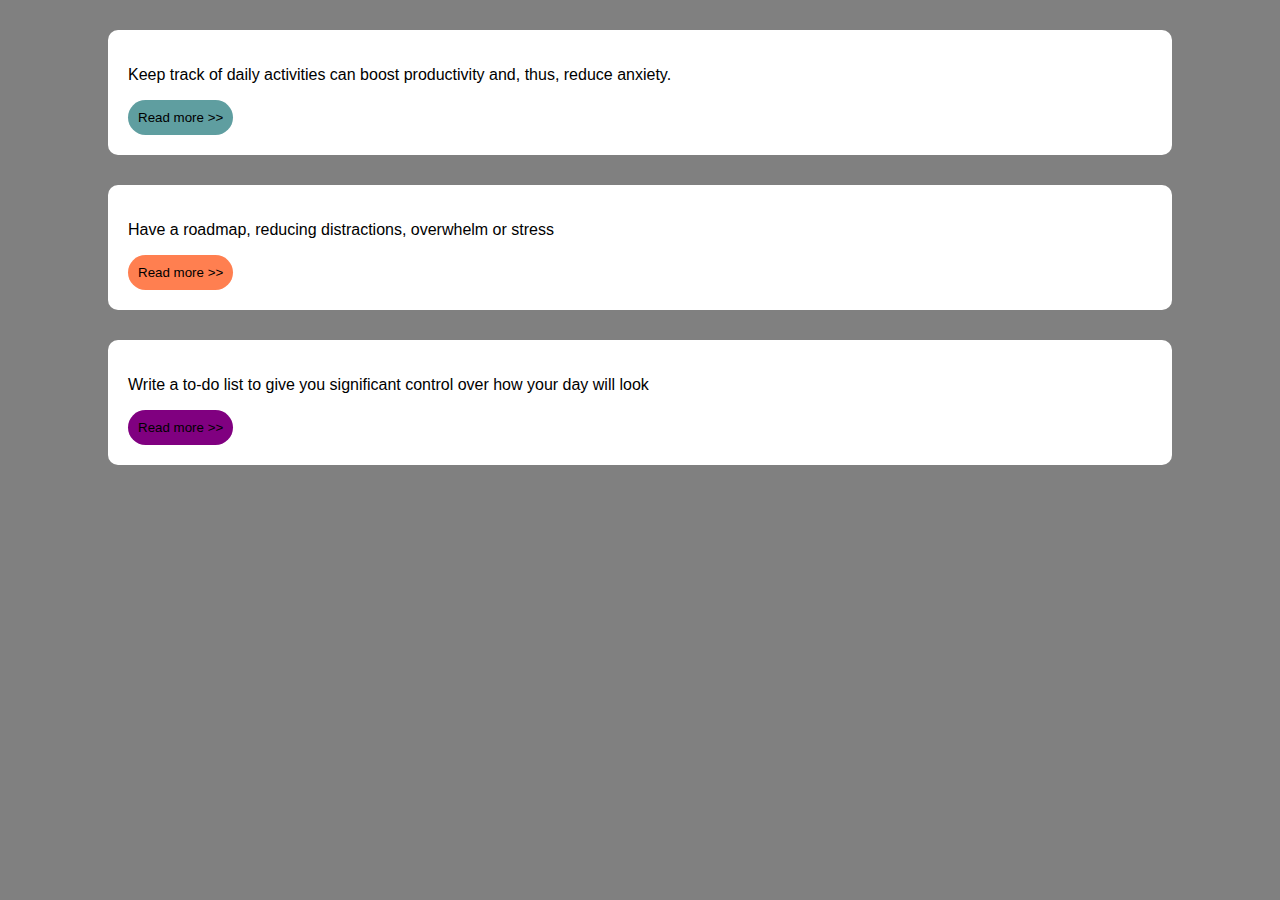
<file: START CODE/EX-1/index.html>
<!DOCTYPE html>
<html lang="en">
<head>
    <meta charset="UTF-8">
    <meta http-equiv="X-UA-Compatible" content="IE=edge">
    <meta name="viewport" content="width=device-width, initial-scale=1.0">
    <link rel="stylesheet" href="style.css">
</head>
<body>

  <div class="box">
      <p>Keep track of daily activities can boost productivity and, thus, reduce anxiety.</p>
      <button class="button1">Read more >></button>
  </div>
  <div class="box">
      <p>Have a roadmap, reducing distractions, overwhelm or stress</p>
      <button class="button2">Read more >></button>
  </div>
  <div class ="box">
      <p>Write a to-do list to give you significant control over how your day will look</p>
      <button class="button3">Read more >></button>
  </div>
</body>
</html>
</file>
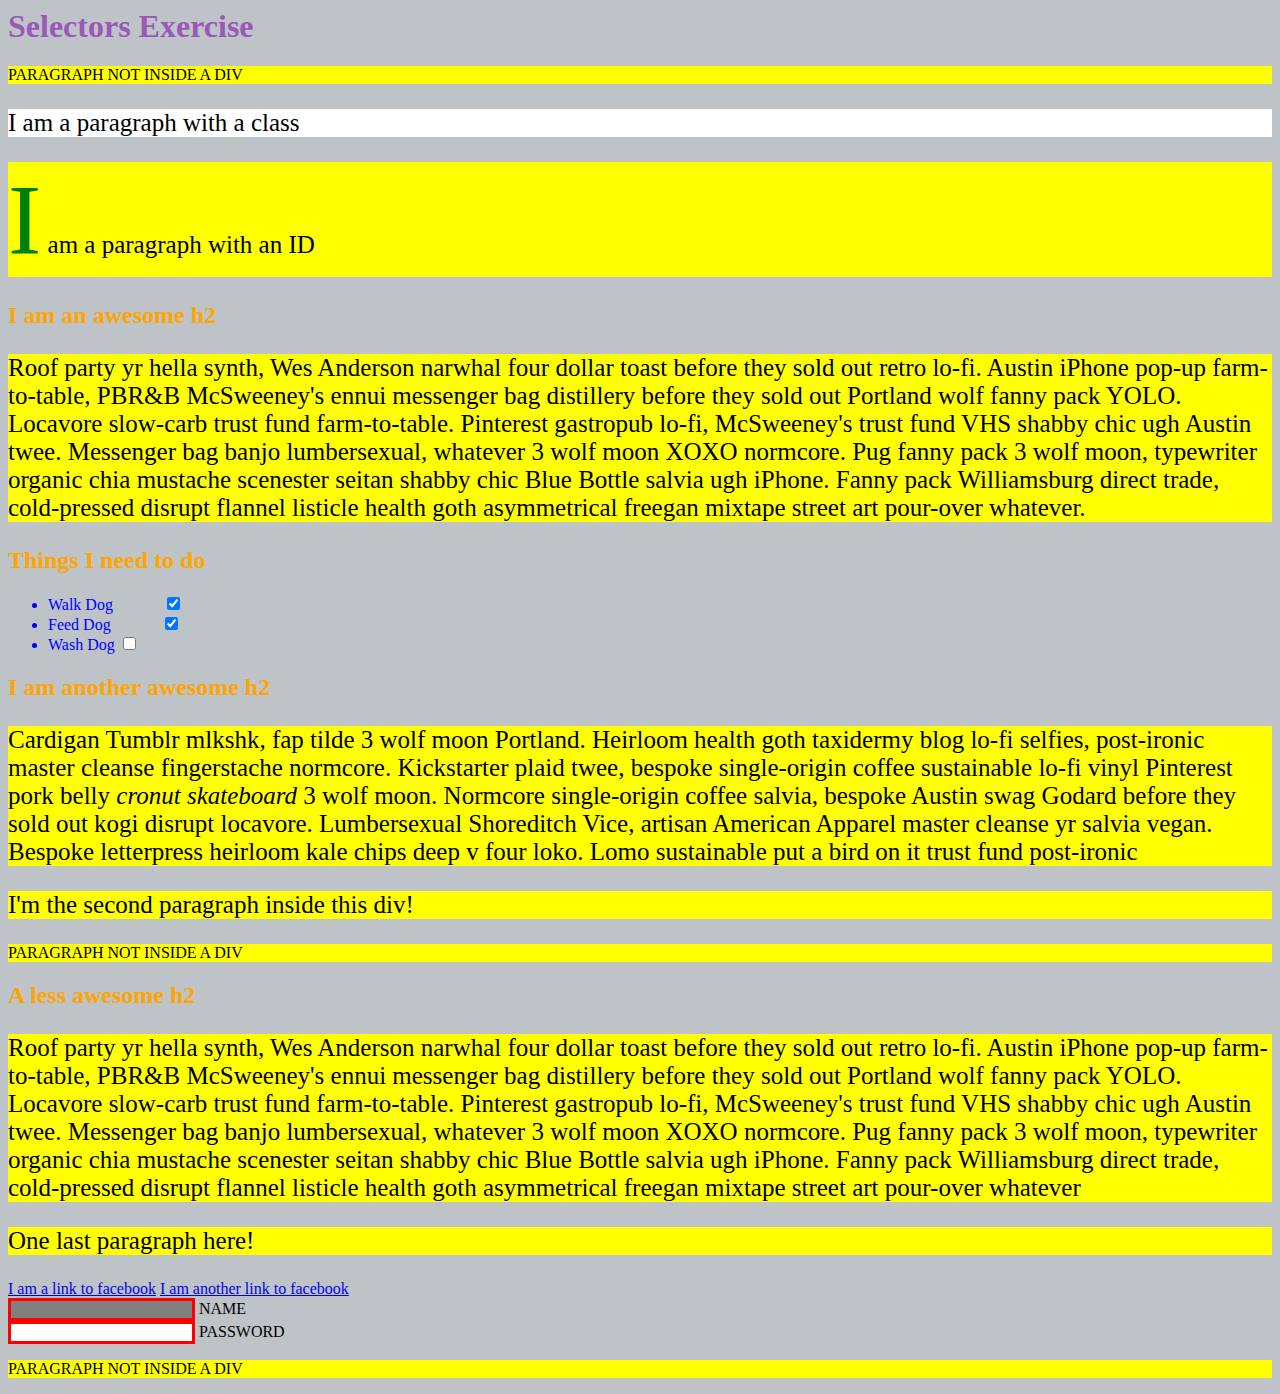
<file: START CODE/EX-2/index.html>
<html>
  <head>
    <meta charset="UTF-8" />
    <title>Selectors Exercise</title>
    <link rel="stylesheet" type="text/css" href="selectors.css" />
  </head>
  <body>
    <h1>Selectors Exercise</h1>

    <p>PARAGRAPH NOT INSIDE A DIV</p>

    <div>
      <p class="hello">I am a paragraph with a class</p>
      <p id="special">I am a paragraph with an ID</p>

      <h2>I am an awesome h2</h2>

      <p>
        Roof party yr hella synth, Wes Anderson narwhal four dollar toast before
        they sold out retro lo-fi. Austin iPhone pop-up farm-to-table, PBR&B
        McSweeney's ennui messenger bag distillery before they sold out Portland
        wolf fanny pack YOLO. Locavore slow-carb trust fund farm-to-table.
        Pinterest gastropub lo-fi, McSweeney's trust fund VHS shabby chic ugh
        Austin twee. Messenger bag banjo lumbersexual, whatever 3 wolf moon XOXO
        normcore. Pug fanny pack 3 wolf moon, typewriter organic chia mustache
        scenester seitan shabby chic Blue Bottle salvia ugh iPhone. Fanny pack
        Williamsburg direct trade, cold-pressed disrupt flannel listicle health
        goth asymmetrical freegan mixtape street art pour-over whatever.
      </p>
    </div>

    <div>
      <h2>Things I need to do</h2>

      <ul>
        <li>Walk Dog <input type="checkbox" checked /></li>
        <li>Feed Dog <input type="checkbox" checked /></li>
        <li>Wash Dog <input type="checkbox" /></li>
      </ul>
    </div>

    <div>
      <h2>I am another awesome h2</h2>

      <p>
        Cardigan Tumblr mlkshk, fap tilde 3 wolf moon Portland. Heirloom health
        goth taxidermy blog lo-fi selfies, post-ironic master cleanse
        fingerstache normcore. Kickstarter plaid twee, bespoke single-origin
        coffee sustainable lo-fi vinyl Pinterest pork belly
        <em>cronut skateboard</em> 3 wolf moon. Normcore single-origin coffee
        salvia, bespoke Austin swag Godard before they sold out kogi disrupt
        locavore. Lumbersexual Shoreditch Vice, artisan American Apparel master
        cleanse yr salvia vegan. Bespoke letterpress heirloom kale chips deep v
        four loko. Lomo sustainable put a bird on it trust fund post-ironic
      </p>

      <p>I'm the second paragraph inside this div!</p>
    </div>

    <p>PARAGRAPH NOT INSIDE A DIV</p>

    <div>
      <h2>A less awesome h2</h2>

      <p>
        Roof party yr hella synth, Wes Anderson narwhal four dollar toast before
        they sold out retro lo-fi. Austin iPhone pop-up farm-to-table, PBR&B
        McSweeney's ennui messenger bag distillery before they sold out Portland
        wolf fanny pack YOLO. Locavore slow-carb trust fund farm-to-table.
        Pinterest gastropub lo-fi, McSweeney's trust fund VHS shabby chic ugh
        Austin twee. Messenger bag banjo lumbersexual, whatever 3 wolf moon XOXO
        normcore. Pug fanny pack 3 wolf moon, typewriter organic chia mustache
        scenester seitan shabby chic Blue Bottle salvia ugh iPhone. Fanny pack
        Williamsburg direct trade, cold-pressed disrupt flannel listicle health
        goth asymmetrical freegan mixtape street art pour-over whatever
      </p>

      <p>One last paragraph here!</p>

      <a href="https://www.facebook.com">I am a link to facebook</a>
      <a href="https://www.facebook.com">I am another link to facebook</a>
      <br />

      <input type="text" name="name" /><label> Name</label><br />
      <input type="password" name="password" /><label> Password</label><br />
    </div>

    <p>PARAGRAPH NOT INSIDE A DIV</p>
  </body>
</html>
</file>
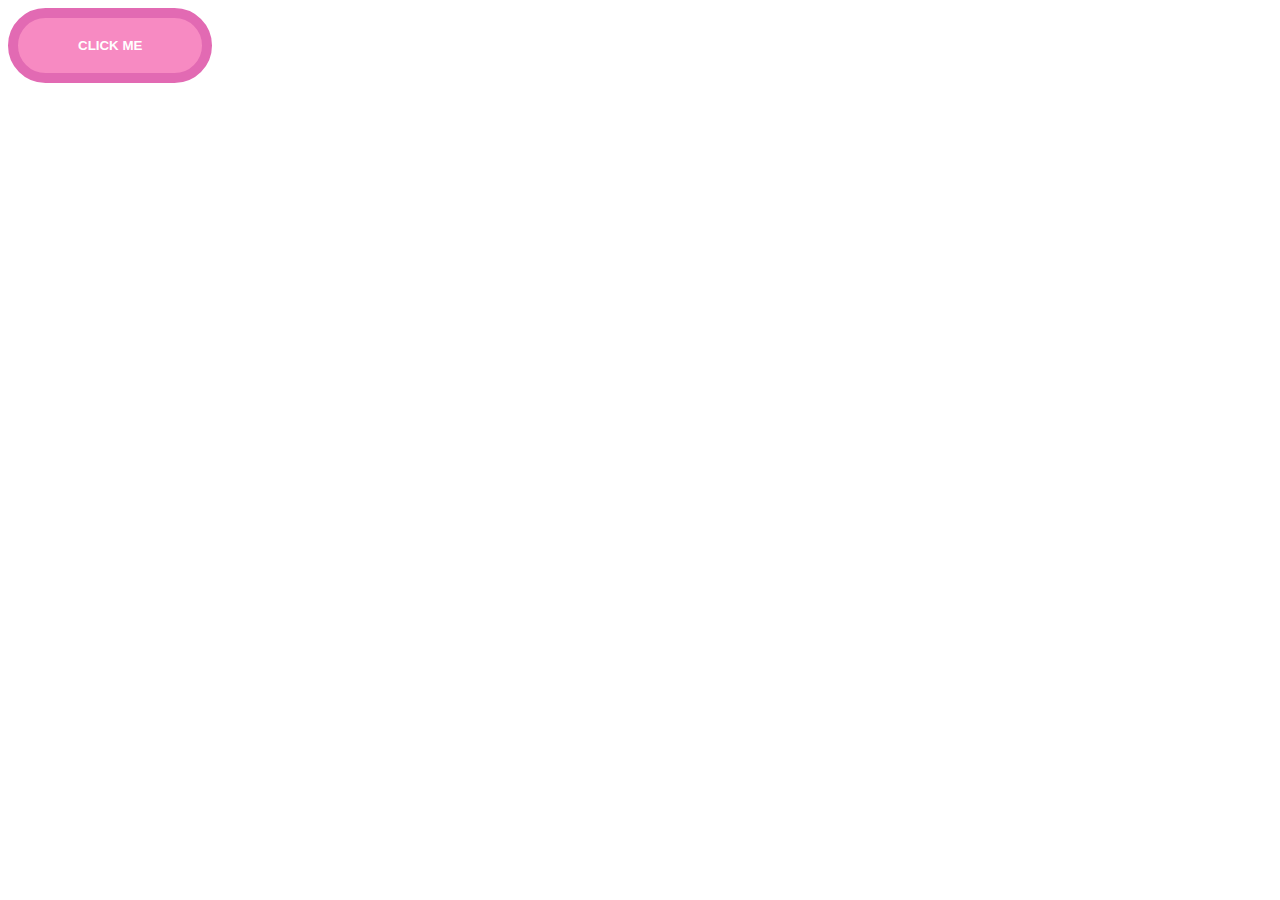
<file: START CODE/EX-3/index.html>
<!DOCTYPE html>
<html lang="en">
  <head>
    <meta charset="UTF-8" />
    <link rel="stylesheet" type="text/css" href="style.css" />
  </head>
  <body>
    <button>CLICK ME</button>
  </body>
</html>
</file>
<file: START CODE/EX-1/style.css>
body {
    background: grey;
    font-family: sans-serif;
}
.box {
    background: white;
    padding: 20px;
    margin: 30px 100px;
    border-radius: 10px;
}
button {
    border-radius: 30px;
    border : none;
    padding: 10px;
    cursor: pointer;
}
.button1 {
    background-color: cadetblue;
   
}
.button2 {
    background-color: coral;
    
}
.button3 {
    background-color: purple;
}
</file>
<file: START CODE/EX-2/selectors.css>
/* Style the HTML elements according to the following instructions. 
DO NOT ALTER THE EXISTING HTML TO DO THIS.  WRITE ONLY CSS!*/
 

/* MANDATORY CHALLENGES */

/* Give the <body> element a background of #bdc3c7*/
body {
    background: #bdc3c7;
}
/* Make the <h1> element #9b59b6*/
h1 {
    color: #9b59b6;
}
/* Make all <h2> elements orange */
h2 {
    color: orange;
}
/* Make all <li> elements blue(pick your own hexadecimal blue)*/ 
li {
    color: blue;
}
/*Change the background on every paragraph to be yellow*/
p {
    background: yellow;
}
/*Make all inputs have a 3px red border*/
input {
    border: 3px solid red;
}
/* Give everything with the class 'hello' a white background*/
.hello {
    background: white;
}



/* BONUS CHALLENGES */
/*You may need to research some other selectors and properties*/



/* Make all the <p>'s that are nested inside of divs 25px font(font-size: 25px)*/
div p {
    font-size: 25px;
}
/* Make only inputs with type 'text' have a gray background*/
input[type="text"] {
    background: gray;
}
/* Make all "checked" checkboxes have a left margin of 50px(margin-left: 50px)*/
input[type="checkbox"]:checked {
    margin-left: 50px;
}
/* Make the <label> elements all UPPERCASE without changing the HTML(definitely look this one up*/
label {
    text-transform: uppercase;
}
/* Make the first letter of the element with id 'special' green and 100px font size(font-size: 100)*/
#special::first-letter {
    color: green;
    font-size: 100px;
}
/* Make the <h1> element's color change to blue when hovered over */
h1:hover {
    color: blue;
}
</file>
<file: START CODE/EX-3/style.css>
button {
  background-color: #f78ac2;
  color: white;
  font-weight: bold;
  border: 10px solid #e26ab3;
  padding: 20px 60px;
  border-radius: 40px;
  cursor: pointer;
}
button:hover {
background-color: #9b4d83;
border-color: #6b2f59;
}
</file>
